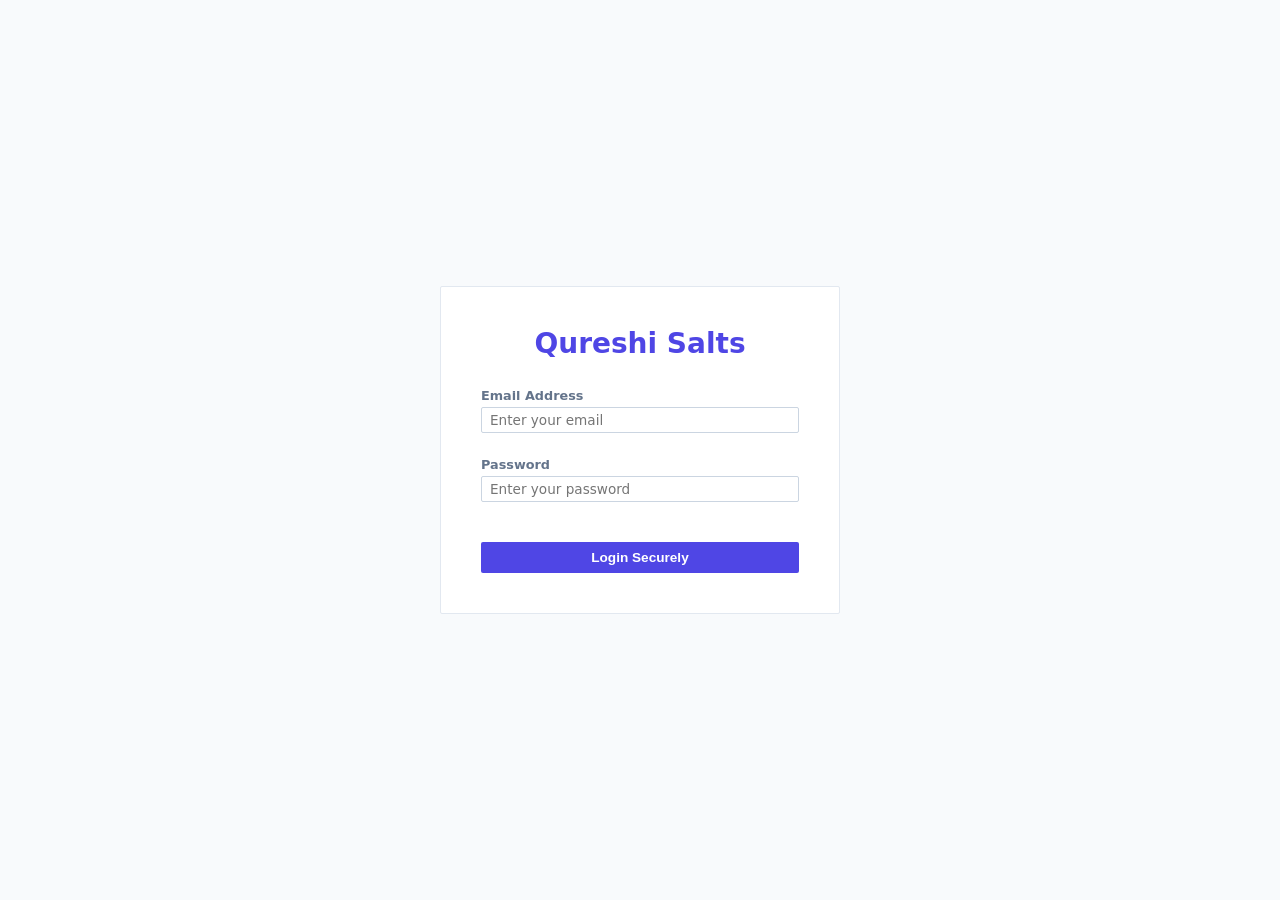
<file: login.html>
<!DOCTYPE html>
<html lang="en-GB">

<head>
    <meta charset="UTF-8">
    <meta name="viewport" content="width=device-width, initial-scale=1.0">
    <title>Login - Qureshi Salts</title>
    <link href="https://fonts.googleapis.com/css2?family=Inter:wght@300;400;600;700&display=swap" rel="stylesheet">
    <link rel="stylesheet" href="styles.css">
    <style>
        body {
            display: flex;
            justify-content: center;
            align-items: center;
            height: 100vh;
            margin: 0;
            overflow: hidden;
        }

        .login-card {
            width: 100%;
            max-width: 400px;
            padding: 2.5rem;
            text-align: center;
        }

        .login-title {
            font-size: 28px;
            color: var(--accent-color);
            margin-bottom: 0.5rem;
        }

        .login-subtitle {
            color: var(--text-secondary);
            margin-bottom: 2rem;
            font-size: 14px;
        }

        .login-form {
            display: flex;
            flex-direction: column;
            gap: 1rem;
            text-align: left;
        }

        .error-msg {
            color: var(--red);
            font-size: 14px;
            font-weight: 600;
            text-align: center;
            min-height: 20px;
            margin-top: -0.5rem;
            margin-bottom: 0.5rem;
        }
    </style>
</head>

<body>
    <div class="background-blobs">
        <div class="blob blob-1"></div>
        <div class="blob blob-2"></div>
    </div>

    <div class="card glass-card login-card">
        <h1 class="login-title">Qureshi Salts</h1>

        <div id="login-error" class="error-msg"></div>

        <form id="login-form" class="login-form">
            <div class="form-group">
                <label for="login-email">Email Address</label>
                <input type="email" id="login-email" required placeholder="Enter your email">
            </div>
            
            <div class="form-group">
                <label for="login-password">Password</label>
                <input type="password" id="login-password" required placeholder="Enter your password">
            </div>
            
            <button type="submit" class="btn-primary" style="margin-top: 1rem;">Login Securely</button>
        </form>
    </div>

    <script src="login.js"></script>
</body>
</html>
</file>
<file: styles.css>
:root {
    --bg-color: #f8fafc;
    --card-bg: #ffffff;
    --card-border: #e2e8f0;
    --text-primary: #0f172a;
    --text-secondary: #64748b;
    --accent-color: #4f46e5;
    --accent-hover: #4338ca;
    --green: #10b981;
    --red: #ef4444;
    --input-bg: #ffffff;
    --input-border: #cbd5e1;
}

[data-theme="dark"] {
    --bg-color: #0f172a;
    --card-bg: rgba(30, 41, 59, 0.7);
    --card-border: rgba(255, 255, 255, 0.1);
    --text-primary: #f8fafc;
    --text-secondary: #94a3b8;
    --accent-color: #6366f1;
    --accent-hover: #4f46e5;
    --input-bg: rgba(15, 23, 42, 0.6);
    --input-border: rgba(255, 255, 255, 0.2);
}

.blob {
    opacity: 0.2;
}

[data-theme="dark"] .blob {
    opacity: 1;
}

* {
    margin: 0;
    padding: 0;
    box-sizing: border-box;
}

body {
    font-family: system-ui, -apple-system, BlinkMacSystemFont, "Segoe UI", Roboto, Helvetica, Arial, sans-serif;
    -webkit-font-smoothing: antialiased;
    -moz-osx-font-smoothing: grayscale;
    font-weight: 500;
    background-color: var(--bg-color);
    color: var(--text-primary);
    min-height: 100vh;
    position: relative;
    overflow-x: hidden;
}

[lang="ur"] body,
[lang="ur"] input,
[lang="ur"] select,
[lang="ur"] button {
    font-family: 'Noto Nastaliq Urdu', serif;
}

[dir="rtl"] .form-row {
    flex-direction: row;
    /* Flexbox automatically reverses when dir="rtl" */
}

/* Adjust margins for nav icons when flipped */
[dir="rtl"] .nav-controls {
    flex-direction: row-reverse;
}


/* Background Blobs for modern aesthetic */
.background-blobs {
    display: none;
}

.container {
    max-width: 100%;
    margin: 0 auto;
    padding: 0.5rem;
}

header {
    text-align: center;
    margin-bottom: 1rem;
}

header h1 {
    font-size: 1.5rem;
    font-weight: 700;
    letter-spacing: 0;
}

.highlight {
    color: var(--accent-color);
}

header p {
    color: var(--text-secondary);
    font-size: 1.1rem;
    margin-top: 0.5rem;
}

/* Cards & Glassmorphism */
.card {
    background: var(--card-bg);
    border: 1px solid var(--card-border);
    border-radius: 2px;
    padding: 0.5rem;
}

/* Dashboard Stats */
.dashboard {
    display: grid;
    grid-template-columns: repeat(auto-fit, minmax(200px, 1fr));
    gap: 0.5rem;
    margin-bottom: 1rem;
}

.stat-card {
    text-align: center;
    transition: transform 0.3s ease;
}

.stat-card:hover {
    transform: translateY(-5px);
}

.stat-card h3 {
    color: var(--text-secondary);
    font-size: 1rem;
    font-weight: 600;
    margin-bottom: 0.5rem;
    text-transform: uppercase;
    letter-spacing: 0.5px;
}

.stat-value {
    font-size: 1.5rem;
    font-weight: 700;
}

.text-green {
    color: var(--green);
}

.text-red {
    color: var(--red);
}

.text-blue {
    color: #3b82f6;
}

/* Main Content Layout */
.main-content {
    display: grid;
    grid-template-columns: 1fr 2fr;
    gap: 2rem;
}

@media (max-width: 900px) {
    .main-content {
        grid-template-columns: 1fr;
    }
}

.glass-card h2 {
    font-size: 1.1rem;
    margin-bottom: 0.5rem;
    border-bottom: 1px solid var(--card-border);
    padding-bottom: 0.25rem;
}

/* Forms */
.btn-gradient {
    background: var(--accent-color);
    color: white;
    border: none;
    border-radius: 2px;
    font-weight: 600;
    font-size: 0.85rem;
    cursor: pointer;
    transition: all 0.3s ease;
    width: 100%;
    padding: 0.5rem;
}

.btn-gradient:hover {
    opacity: 0.9;
    transform: translateY(-2px);
}

.form-group {
    margin-bottom: 0.5rem;
}

.form-row {
    display: flex;
    gap: 1rem;
}

.form-group.half {
    flex: 1;
}

label {
    display: block;
    margin-bottom: 0.25rem;
    color: var(--text-secondary);
    font-size: 0.8rem;
    font-weight: 600;
}

input,
select {
    width: 100%;
    padding: 0.25rem 0.5rem;
    border-radius: 2px;
    background: var(--input-bg);
    border: 1px solid var(--input-border);
    color: var(--text-primary);
    font-family: inherit;
    font-weight: 500;
    font-size: 0.85rem;
    transition: all 0.2s ease;
}

input:focus,
select:focus {
    outline: none;
    border-color: var(--accent-color);
    box-shadow: 0 0 0 3px rgba(99, 102, 241, 0.2);
}

/* Fix for date input on dark mode */
input[type="date"]::-webkit-calendar-picker-indicator {
    filter: invert(1);
    cursor: pointer;
}

input[type="number"]::-webkit-outer-spin-button {
    -webkit-appearance: none;
    margin: 0;
}

.highlight-input {
    background-color: rgba(139, 92, 246, 0.05);
    border-color: rgba(139, 92, 246, 0.3);
}

[data-theme="light"] .highlight-input {
    background-color: #f5f3ff;
    border-color: #ddd6fe;
}

/* Fix for select options color */
option {
    background-color: var(--bg-color);
    color: var(--text-primary);
}

.btn-primary {
    width: 100%;
    padding: 0.5rem;
    background-color: var(--accent-color);
    color: white;
    border: none;
    border-radius: 2px;
    font-size: 0.85rem;
    font-weight: 600;
    cursor: pointer;
    transition: background-color 0.2s ease, transform 0.1s ease;
    margin-top: 0.5rem;
    text-align: center;
}

.btn-primary:hover {
    background-color: var(--accent-hover);
    color: white;
}

.btn-primary:active {
    transform: scale(0.98);
}

/* Table */
.table-container {
    overflow-x: auto;
    max-height: 450px;
    overflow-y: auto;
}

.table-container thead th {
    position: sticky;
    top: 0;
    z-index: 10;
    background-color: var(--card-bg);
    box-shadow: inset 0 -1px 0 var(--card-border), inset 0 1px 0 var(--card-border);
}

table {
    width: 100%;
    border-collapse: collapse;
    text-align: left;
}

th,
td {
    padding: 0.25rem 0.5rem;
    border: 1px solid var(--card-border);
}

th {
    color: var(--text-secondary);
    font-weight: 600;
    font-size: 0.8rem;
    text-transform: uppercase;
    background-color: rgba(0, 0, 0, 0.05);
}

tbody tr {
    transition: background-color 0.2s ease;
}

tbody tr:hover {
    background-color: rgba(255, 255, 255, 0.05);
}

.type-badge {
    padding: 0.25rem 0.75rem;
    border-radius: 1rem;
    font-size: 0.8rem;
    font-weight: 600;
    text-transform: uppercase;
    white-space: nowrap;
    display: inline-block;
}

.badge-sale {
    background-color: rgba(16, 185, 129, 0.2);
    color: var(--green);
}

.badge-purchase {
    background-color: rgba(239, 68, 68, 0.2);
    color: var(--red);
}

.delete-btn {
    background: transparent;
    border: none;
    color: var(--text-secondary);
    cursor: pointer;
    transition: color 0.2s ease;
    padding: 0.25rem;
}

.delete-btn:hover {
    color: var(--red);
}

.edit-btn {
    background: transparent;
    border: none;
    color: var(--text-secondary);
    cursor: pointer;
    transition: color 0.2s ease;
    padding: 0.25rem;
}

.edit-btn:hover {
    color: var(--accent-color);
}

.empty-state {
    text-align: center;
    padding: 3rem 1rem;
    color: var(--text-secondary);
}

.hidden {
    display: none;
}

/* Items Section */
.items-section {
    margin-top: 1.5rem;
    padding-top: 1.5rem;
    border-top: 1px solid var(--card-border);
}

.items-header h3 {
    font-size: 1.1rem;
    color: var(--text-primary);
    margin-bottom: 1rem;
}

.item-row {
    display: flex;
    gap: 0.75rem;
    align-items: flex-end;
    margin-bottom: 0.5rem;
}

.item-name-group {
    flex: 2;
    margin-bottom: 0;
}

.qty-group {
    flex: 1;
    margin-bottom: 0;
}

.action-group {
    flex: 0 0 40px;
    display: flex;
    justify-content: center;
    margin-bottom: 0;
}

.btn-remove-item {
    background: rgba(239, 68, 68, 0.2);
    color: var(--red);
    border: none;
    border-radius: 0.5rem;
    width: 40px;
    height: 44px;
    /* close to input height */
    cursor: pointer;
    display: flex;
    align-items: center;
    justify-content: center;
    transition: all 0.2s ease;
}

.btn-remove-item:hover {
    background: var(--red);
    color: white;
}

.btn-secondary {
    background: transparent;
    color: var(--accent-color);
    border: 1px solid var(--accent-color);
    padding: 0.25rem 0.5rem;
    width: 100%;
    border-radius: 2px;
    cursor: pointer;
    font-weight: 600;
    transition: all 0.2s ease;
    margin-top: 0.25rem;
    font-size: 0.85rem;
}

.btn-secondary:hover {
    background: rgba(99, 102, 241, 0.1);
}

.mt-4 {
    margin-top: 1.5rem !important;
}

/* Modal Styles */
.modal-overlay {
    position: fixed;
    top: 0;
    left: 0;
    width: 100vw;
    height: 100vh;
    background: rgba(15, 23, 42, 0.8);
    backdrop-filter: blur(8px);
    -webkit-backdrop-filter: blur(8px);
    display: flex;
    justify-content: center;
    align-items: center;
    z-index: 1000;
}

.modal-overlay.hidden {
    display: none;
}

.modal-content {
    width: 90%;
    max-width: 500px;
    padding: 1rem;
}

.modal-header {
    display: flex;
    justify-content: space-between;
    align-items: center;
    margin-bottom: 2rem;
    border-bottom: 1px solid var(--card-border);
    padding-bottom: 1rem;
}

.modal-header h2 {
    font-size: 1.5rem;
    margin: 0;
    border: none;
    padding: 0;
}
</file>
